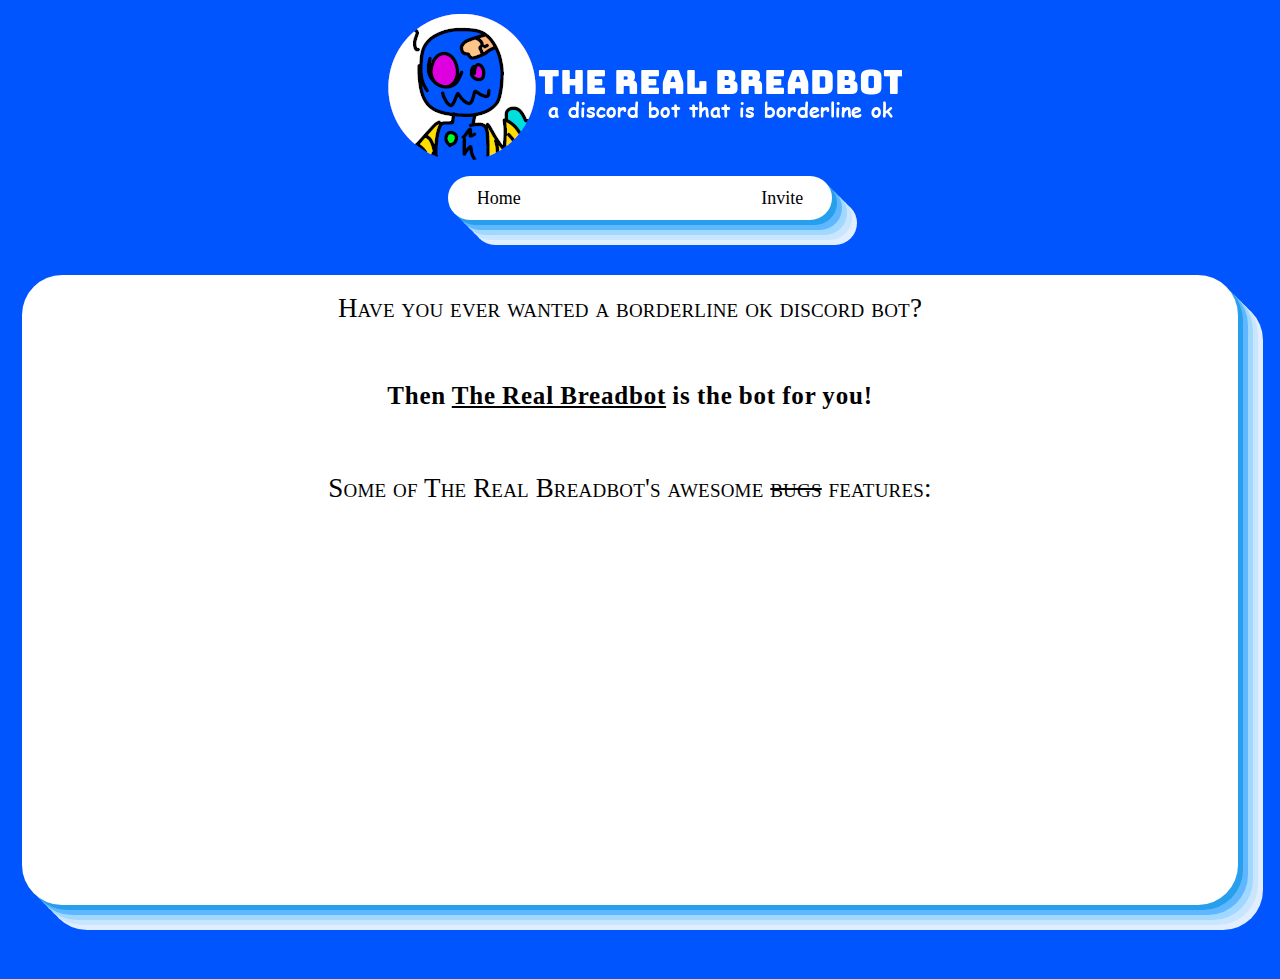
<file: index.html>
<!DOCTYPE html>
<html oncontextmenu="return false">
    <head>

        <!-- what ever this is -->
        <meta charset=UTF-8 />

        <!-- Font Awesome -->
        <link href="https://stackpath.bootstrapcdn.com/font-awesome/4.7.0/css/font-awesome.min.css" rel="stylesheet" integrity="sha384-wvfXpqpZZVQGK6TAh5PVlGOfQNHSoD2xbE+QkPxCAFlNEevoEH3Sl0sibVcOQVnN" crossorigin="anonymous">

        <!-- Tab title -->
        <title>
            The Real Breadbot | Home
        </title>

        <!-- Stylesheet -->
        <link rel="stylesheet" href="./css/home.css" />

        <!-- favicon -->
        <link rel="shortcut icon" type="image/png" href="https://breadbot.breadcrumb.fun/favicon.png" />

        <!-- Meta Tags -->

        <!-- HTML Meta Tags -->
        <title>The Real Breadbot</title>
        <meta name="description" content="A discord bot that is borderline ok!">

        <!-- Google / Search Engine Tags -->
        <meta itemprop="name" content="The Real Breadbot">
        <meta itemprop="description" content="A discord bot that is borderline ok!">
        <meta itemprop="image" content="https://breadbot.breadcrumb.fun/favicon.png">

        <!-- Facebook Meta Tags -->
        <meta property="og:url" content="https://breadbot.breadcrumb.fun">
        <meta property="og:type" content="website">
        <meta property="og:title" content="The Real Breadbot">
        <meta property="og:description" content="A discord bot that is borderline ok!">
        <meta property="og:image" content="https://breadbot.breadcrumb.fun/favicon.png">

        <!-- Twitter Meta Tags -->
        <meta name="twitter:card" content="summary_large_image">
        <meta name="twitter:title" content="The Real Breadbot">
        <meta name="twitter:description" content="A discord bot that is borderline ok!">
        <meta name="twitter:image" content="https://breadbot.breadcrumb.fun/favicon.png">

        <!-- Discord Meta Tags -->
        <meta property="og:title" content="The Real Breadbot">
        <meta property="og:description" content="A discord bot that is borderline ok!">
        <meta property="og:type" content="website">
        <meta name="og:image" itemprop="image" content="https://breadbot.breadcrumb.fun/favicon.png">
        <meta name="theme-color" content="#FFCC00">

    <!-- Meta Tags Generated via http://heymeta.com -->

    </head>
    <body>

        <!-- banner -->
        <center>
            <img src="./assets/small breadbot banner.png" alt="breadbot header:3">
        </center>

        <!-- nav bar -->
    <center>
        <nav>
            <div class="menu">
                <ul>
                    <li><a href="https://realbreadbot.github.io/" class="menu-item">Home</a></li>
                    <li><a href="#" class="menu-item">Invite</a></li>
                </ul>
            </div>
        </nav>
    </center>

        <!-- Main Body (kinda like a card from Moonstonestudios.art) -->

        <center>
            <div class="main-body-card">

                <div class="main-body-text">
                    <h1>Have you ever wanted a borderline ok discord bot?</h1>
                </div>

                <br />

                <div class="main-body-text">
                    <h3>Then <u>The Real Breadbot</u> is the bot for you!</h3>
                </div>

                <br />

                <div class="main-body-text">
                    <h2>Some of The Real Breadbot's awesome <s>bugs</s> features:</h2>
                </div>

            </div>
        </center>

    </body>
</html>
</file>
<file: css/home.css>
body {
    display: flexbox;
    width: 100vw;
    height: 100vh;
    padding: 0;
    margin: 0;
    font-size: 12px;
    overflow-x: hidden;
    align-items: center;
    position: relative;
    padding-bottom: 79px;
    min-height: 100vh;
    color: black;
    background-color: #0055FF;
}

/* Main Body Card Thing */

.main-body-card {
    width: 95%;
    height: 70vh;
    border-radius: 40px;
    margin-top: 55px;
    margin-right: 20px;
    transition: .5s;
    -webkit-box-shadow: 5px 5px 0px 0px #289FED, 10px 10px 0px 0px #5FB8FF, 15px 15px 0px 0px #A1D8FF, 20px 20px 0px 0px #CAE6FF, 25px 25px 0px 0px #E1EEFF, 5px 5px 15px 5px rgba(0,0,0,0); 
    box-shadow: 5px 5px 0px 0px #289FED, 10px 10px 0px 0px #5FB8FF, 15px 15px 0px 0px #A1D8FF, 20px 20px 0px 0px #CAE6FF, 25px 25px 0px 0px #E1EEFF, 5px 5px 15px 5px rgba(0,0,0,0);
    display: inline-block;
    background-color: white;
}

.main-body-card h1 {
    font-family: "Arial Black";
    font-size: 27px;
    letter-spacing: 0.2px;
    word-spacing: -0.2px;
    color: #000000;
    font-weight: 400;
    text-decoration: none;
    font-style: normal;
    font-variant: small-caps;
    text-transform: none;
}

.main-body-card h3 {
    font-family: "Comic Sans MS";
    font-size: 25px;
    letter-spacing: 0.8px;
    word-spacing: -0.8px;
    color: #000000;
    font-weight: 900;
    text-decoration: none;
    font-style: normal;
    font-variant: normal;
    text-transform: none;
}

.main-body-card h2 {
    font-family: "Arial Black";
    font-size: 27px;
    letter-spacing: 0.2px;
    word-spacing: -0.2px;
    color: #000000;
    font-weight: 400;
    text-decoration: none;
    font-style: normal;
    font-variant: small-caps;
    text-transform: none;
}

/* Nav bar */

nav {
    height: 44px;
    background: white;
    width: 30%;
    font-family: "Comic Sans MS";
    border-radius: 40px;
    -webkit-box-shadow: 5px 5px 0px 0px #289FED, 10px 10px 0px 0px #5FB8FF, 15px 15px 0px 0px #A1D8FF, 20px 20px 0px 0px #CAE6FF, 25px 25px 0px 0px #E1EEFF, 5px 5px 15px 5px rgba(0,0,0,0); 
    box-shadow: 5px 5px 0px 0px #289FED, 10px 10px 0px 0px #5FB8FF, 15px 15px 0px 0px #A1D8FF, 20px 20px 0px 0px #CAE6FF, 25px 25px 0px 0px #E1EEFF, 5px 5px 15px 5px rgba(0,0,0,0);
}

.menu {
    position: relative;
    float: top;
    margin: 0 auto;
    width: 85%;
    overflow: hidden;
    border-radius: 40px;
    font-size: 18px;
}

.menu ul {  
    margin: 0;
    padding: 0;
    display: flex;
    justify-content: space-between;
}

.menu ul li {
    list-style: none;
}

.menu ul li,
.menu ul li a {
    color: black;
    line-height: 44px;
    text-decoration: none;
    transition: 0.5s;
}

.menu ul li .fas.fa-blender {
    font-size: 20px;
}
</file>
